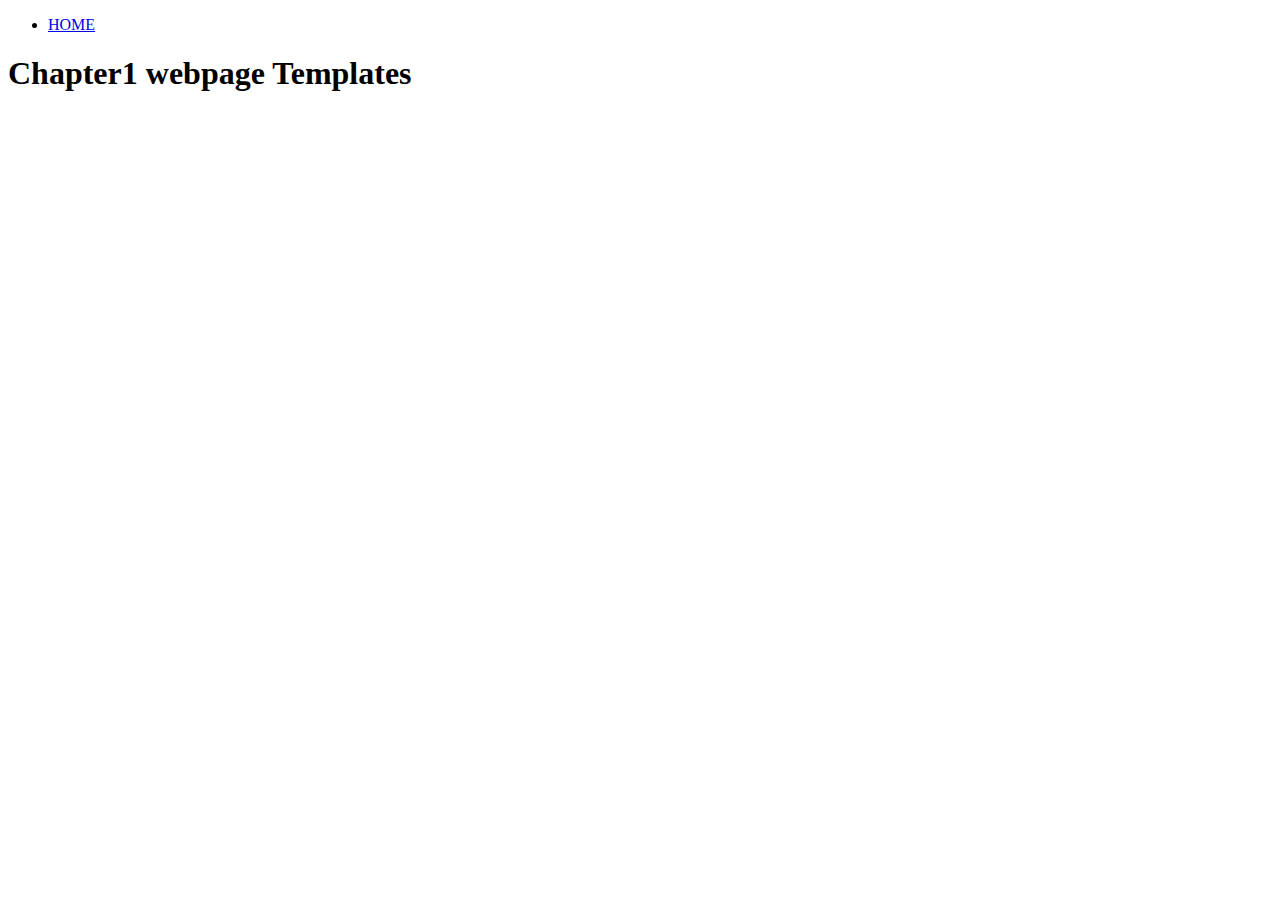
<file: cist1510/chapter1/index.html>
<!DOCTYPE html>
<html lang="en">
<head>
    <meta charset="UTF-8"
    <meta name="viewport" content="width=device-width, initial-scale=1.0">
<title>Bruce</title>
</head>
<body>
    <header>
        <nav>
            <ul>
                <li><a href="../../index.html">HOME</a></li>
            </ul>
        </nav>
    <div>
        <h1>Chapter1 webpage Templates</h1>
    </div>
    </header>
</body>
</html>
</file>
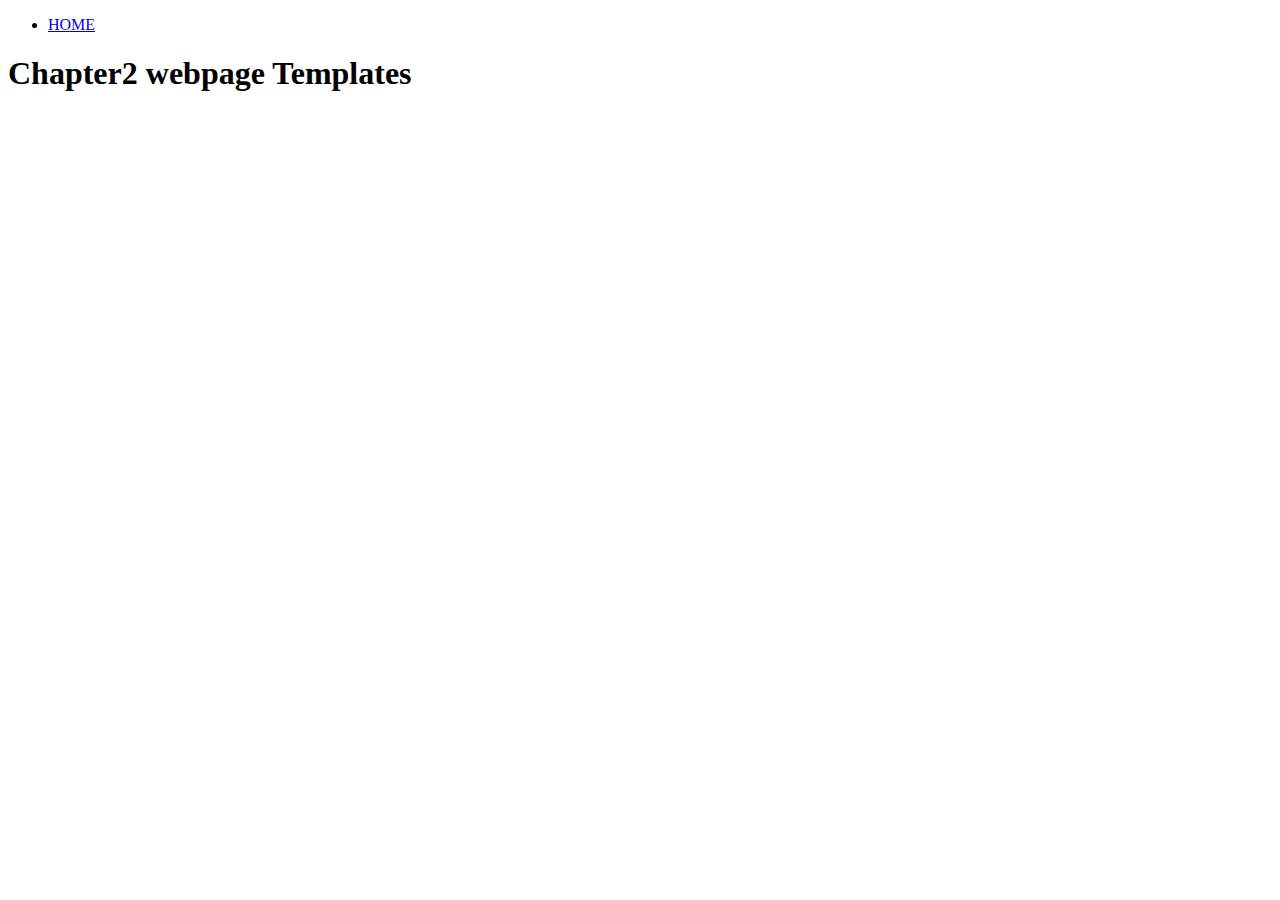
<file: cist1510/chapter2/index.html>
<!DOCTYPE html>
<html lang="en">
<head>
    <meta charset="UTF-8"
    <meta name="viewport" content="width=device-width, initial-scale=1.0">
<title>Bruce</title>
</head>
<body>
    <header>
        <nav>
            <ul>
                <li><a href="../../index.html">HOME</a></li> 
            </ul>
        </nav>
    <div>
        <h1>Chapter2 webpage Templates</h1>
    </div>
    </header>
</body>
</html>
</file>
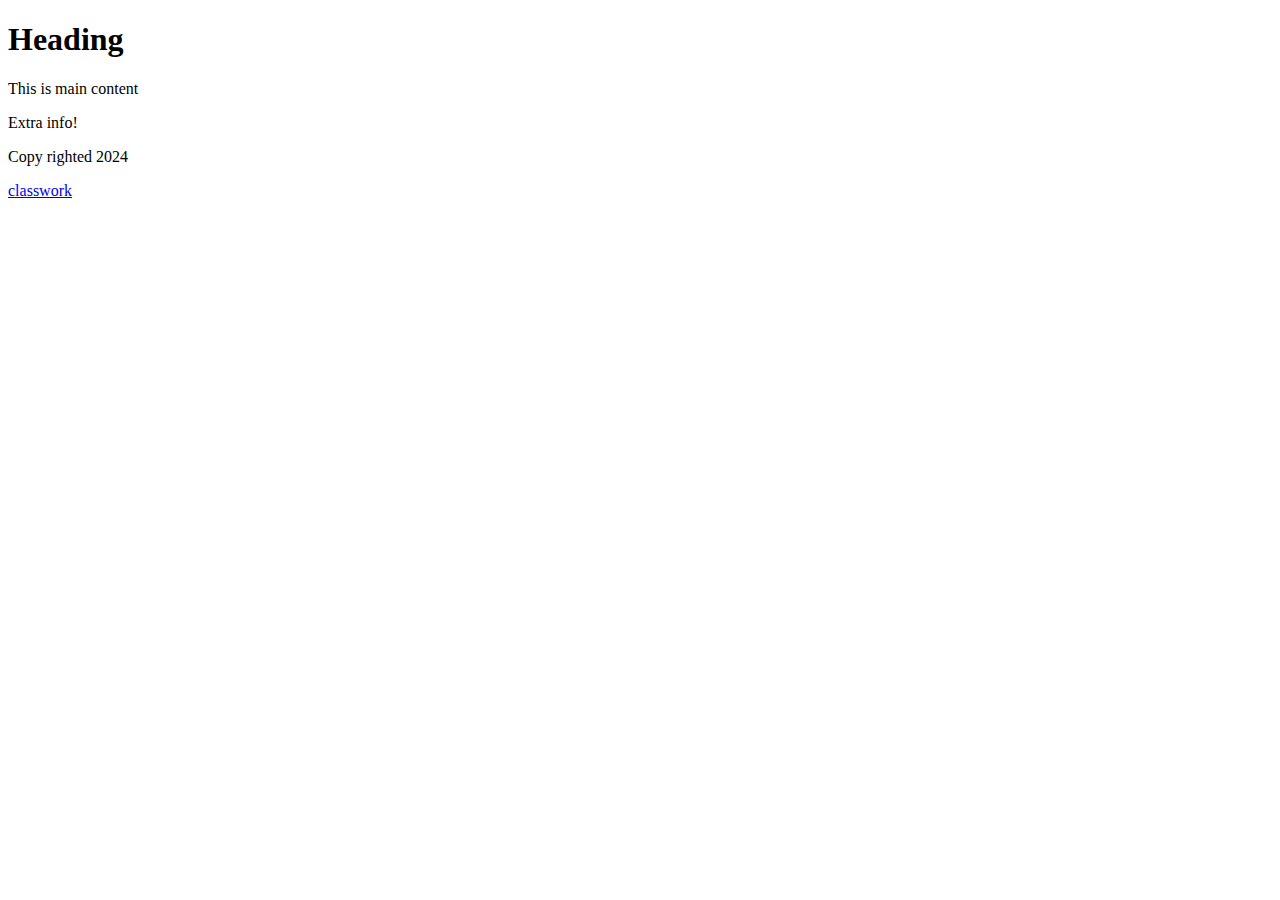
<file: cist1510/chapter4/classwork/index.html>
<!DOCTYPE html>
<html lang="en">
<head>
    <meta charset="UTF-8">
    <meta name="viewport" content="width=device-width, initial-scale=1.0">
    <title>Document</title>
    <link rel="stylesheet" href="./style.css">
</head>
<body>
    <h1>Heading</h1>
    <p>This is main content</p>
    <p>Extra info!</p>
    <p>Copy righted 2024</p>
    <a href="../profile-page1/">classwork</a>
</body>

</html>
</file>
<file: cist1510/chapter4/classwork/style.css>
header h1{text-align: center;color: pink}
</file>
